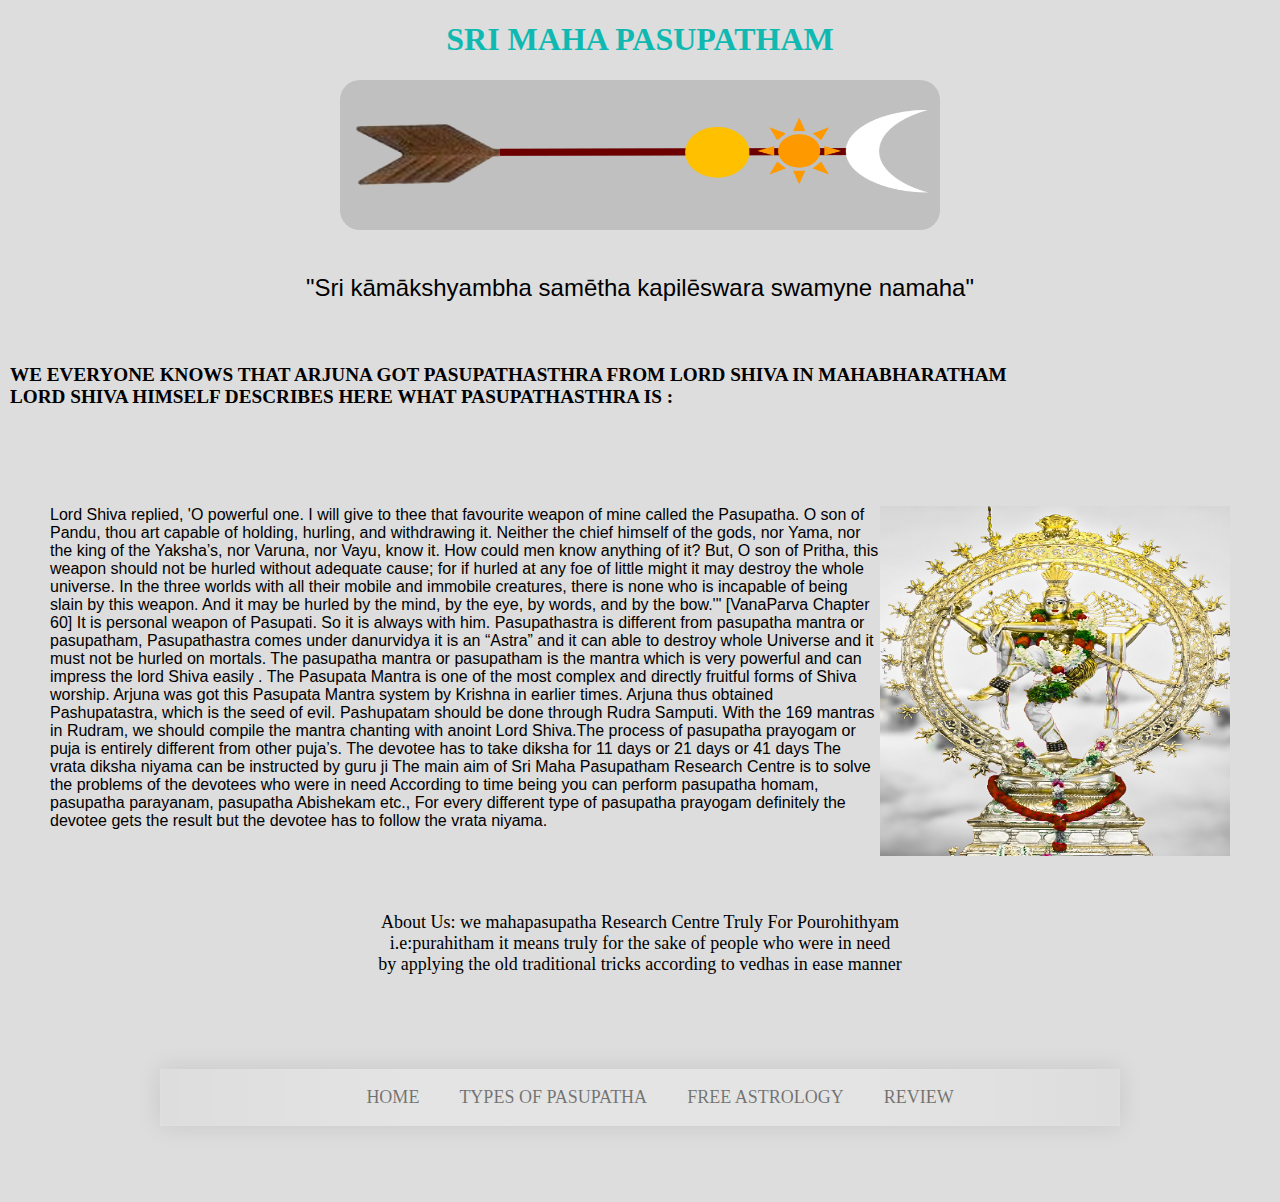
<file: frontend/index.html>
<!DOCTYPE html>
<html lang="en">
<head>
   <link rel="stylesheet" href="style.css"> 
    <meta charset="UTF-8">
    <meta name="viewport" content="width=device-width, initial-scale=1.0">
    <title>www.SriMahaPasupatham.in</title>
</head>
<body style="background-color:#ddd;">
    <h1 class="fancy" data-text="SRI MAHA PASUPATHAM">SRI MAHA PASUPATHAM</h1>
    <img src="final feather.png" alt="brahmastra pic" class="img1">
    <P class="c2">"Sri kāmākshyambha samētha kapilēswara swamyne namaha"</P>
    
    <h5 class="c3">WE EVERYONE KNOWS THAT ARJUNA GOT PASUPATHASTHRA FROM LORD SHIVA IN MAHABHARATHAM <br>
        LORD SHIVA HIMSELF DESCRIBES HERE WHAT PASUPATHASTHRA IS :  </h5>               
      <p class="c4">
        <img src="nt whit bg.jpg" alt=" sri maha pasupatham" style="float:right;width:350px;height: 350px;">
Lord Shiva replied, 'O powerful one. I will give to thee that favourite weapon of mine called the Pasupatha. O son of Pandu, thou art capable of holding, hurling, and withdrawing it. Neither the chief himself of the gods, nor Yama, nor the king of the Yaksha’s, nor Varuna, nor Vayu, know it. How could men know anything of it? But, O son of Pritha, this weapon should not be hurled without adequate cause; for if hurled at any foe of little might it may destroy the whole universe. In the three worlds with all their mobile and immobile creatures, there is none who is incapable of being slain by this weapon. And it may be hurled by the mind, by the eye, by words, and by the bow.'" [VanaParva Chapter 60]
It is personal weapon of Pasupati. So it is always with him.
Pasupathastra is different from pasupatha mantra or pasupatham,
Pasupathastra comes under danurvidya it is an “Astra” and it can able to destroy whole Universe and it must not be hurled on mortals.
The pasupatha mantra or pasupatham is the mantra which is very powerful and can impress the lord Shiva easily . The Pasupata Mantra is one of the most complex and directly fruitful forms of Shiva worship. Arjuna was got this Pasupata Mantra system by Krishna in earlier times. Arjuna thus obtained Pashupatastra, which is the seed of evil.
Pashupatam should be done through Rudra Samputi. With the 169 mantras in Rudram, we should compile the mantra chanting with anoint Lord Shiva.The process of pasupatha prayogam or puja is entirely different from other puja’s.
The devotee has to take diksha for 11 days or 21 days or 41 days
The vrata diksha niyama can be instructed by guru ji
The main aim of Sri Maha Pasupatham Research Centre is to solve the problems of the devotees who were in need
According to time being you can perform pasupatha homam, pasupatha parayanam, pasupatha Abishekam etc.,
For every different type of pasupatha prayogam definitely the devotee gets the result but the devotee has to follow the vrata niyama.

      </p>
      
      <p class="c9">About Us: we mahapasupatha Research Centre Truly For Pourohithyam <br>
        i.e:purahitham it means truly for the sake of people who were in need <br>
        by applying the old traditional tricks according to vedhas in ease manner</p>
        
      
      <nav>
        <ul>
          <li>
            <a href="index.html">Home</a>
          </li>
          <li>
            <a href="page 2.html">Types Of Pasupatha</a>
          </li>
          <li>
            <a href="page 3.html">Free Astrology</a>
          </li>
          <li>
            <a href="page 4.html">Review</a>
          </li>
        </ul>
      </nav>
    
    
</body>
</html>
</file>
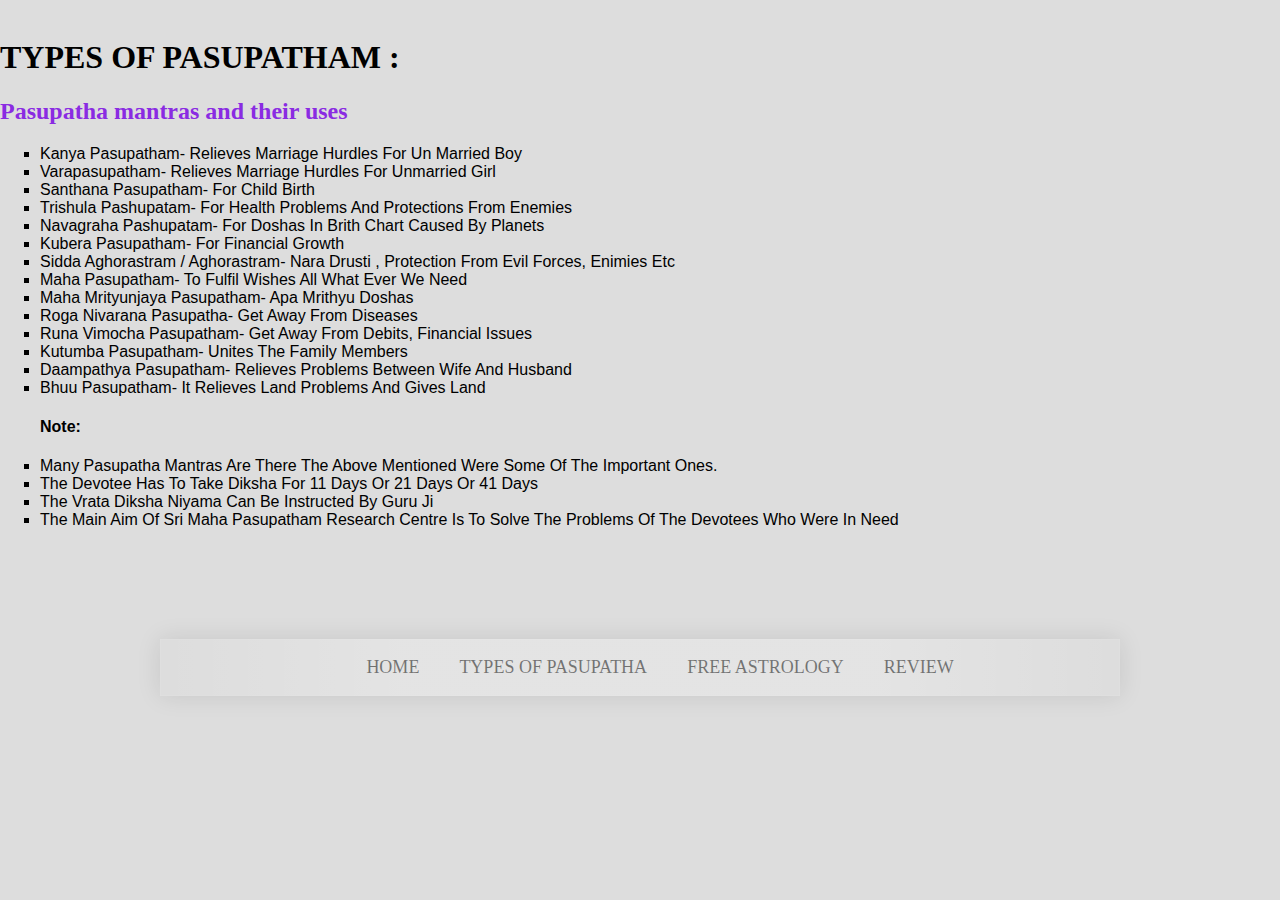
<file: frontend/page 2.html>
<!DOCTYPE html>
<html lang="en">
<head>
    <link rel="stylesheet" href="style.css">
    <meta charset="UTF-8">
    <meta name="viewport" content="width=device-width, initial-scale=1.0">
    <title>www.SriMahaPasupatham.com</title>
</head>
<body style="background-color:#ddd;">
    <br>
    <h1 class="c6">Types Of Pasupatham :</h1>
    <p>
      <h2 style="color: blueviolet";>
        Pasupatha mantras and their uses
    </h2>
        <ul class="c5">
         
        <li>
            kanya pasupatham- relieves marriage hurdles for un married boy
        </li> 
        <li>
            varapasupatham- relieves marriage hurdles for unmarried girl
        </li>
        <li>
            santhana pasupatham- for child birth
         </li>
          <li>
            Trishula Pashupatam- For health problems and protections from enemies
        </li>
        <li>
            Navagraha Pashupatam- For Doshas in Brith chart caused by planets
        </li>
        <li>
          kubera pasupatham- for financial growth
        </li>
        <li>
            sidda aghorastram / aghorastram- nara drusti , protection from evil forces, enimies etc
        </li>
        <li>
            maha pasupatham- to fulfil wishes all what ever we need
        </li> 
        <li>
            maha mrityunjaya pasupatham- apa mrithyu doshas
        </li>
<li>roga nivarana pasupatha- get away from diseases</li>
<li>runa vimocha pasupatham- get away from debits, financial issues</li>
<li>kutumba pasupatham- unites the family members </li>
<li>daampathya pasupatham- relieves problems between wife and husband </li>
<li>bhuu pasupatham- it relieves land problems and gives land </li>
<h4>Note:</h4>
<li>Many pasupatha mantras are there the above mentioned were some of the important ones. </li>
<li>The devotee has to take diksha for 11 days or 21 days or 41 days </li>
<li>The vrata diksha niyama can be instructed by guru ji </li>
<li>The main aim of Sri Maha Pasupatham Research Centre is to solve the problems of the devotees who were in need</li>
</ul>
</p>

<br>

<nav>
    <ul>
      <li>
        <a href="index.html">Home</a>
      </li>
      <li>
        <a href="page 2.html">Types Of Pasupatha</a>
      </li>
      <li>
        <a href="page 3.html">Free Astrology</a>
      </li>
      <li>
        <a href="page 4.html">Review</a>
      </li>
    </ul>
  </nav>
    
</body>
</html>
</file>
<file: frontend/style.css>
/* =====================Heading============================*/
body {
    margin:0;
  }
  .container {
    width: 100vw;
    height: 100vh;
    display: flex;
    align-items: center;
    justify-content: center;
  }    
.fancy{
    color: rgb(15, 185, 177);
    text-align: center;
    font-size: xx-large;
    text-decoration: wavy;
    text-shadow: #555;
    text-shadow: 10px;
    
    
}

/* ==================== Heading=====================*/
.c2{
    font-family: Arial, Helvetica, sans-serif;
    color: black;
    text-align: center;
    font-size: x-large;
    padding: 20px;

}
.c3{
    padding: 10px;
    font-size: larger;
}
.c4{
    font-family:Arial, Helvetica, sans-serif;
    padding: 40px 50px;
    text-align: left;
    float: right;
}
ul.c5{
    font-family: Arial, Helvetica, sans-serif;
    text-align:left;
    list-style-type: square;
    text-transform: capitalize;

}
.c6{
    text-align: start;
    text-transform: uppercase;
    font-family: Cambria, Cochin, Georgia, Times, 'Times New Roman', serif;
}
.c7{
    width: 100%;
    padding: 12px 20px;
    margin: 8px 0;
    box-sizing: border-box;
    border: 1px solid #555;
    outline: none;

}
textarea{
    width: 100%;
    height: 150px;
    padding: 12px 20px;
    box-sizing: border-box;
    border: 2px solid #ccc;
    border-radius: 4px;
    background-color: #f8f8f8;
    font-size: 16px;
    resize: none;
}
.c7{
    background-color: lightblue;
}
.button1{
    margin: auto;
    padding: 20px;
    display: flex;
    text-decoration: none;
    border: 40px solid gray;
    border-radius: 20px;
    text-align:center;
   position: relative;
    font-family: 'Gill Sans', 'Gill Sans MT', Calibri, 'Trebuchet MS', sans-serif;

}
.button1 a{
    text-decoration: none;
    margin: auto;
    margin: 0 8px;
    color: rgb(161, 51, 73);
    

}
.button1 {
    background-image: linear-gradient(to right, rgba(246, 248, 249, 0), rgba(7, 182, 240, 0.567));
    color: black; 
    border: 2px salmon;
  }
  
  .button1:hover {
    background-color: #be615a;
    color: white;
    box-shadow: 0 12px 16px 0 rgba(0,0,0,0.24), 0 17px 50px 0 rgba(0,0,0,0.19);
}
.img1{
  display: block;
  margin-left: auto;
  margin-right: auto;
  height: 150px;
  width: 600px;
  border-radius: 20px;
}

/* =============================== Form =============================== */


nav {
    max-width: 960px;
  
    margin: 0 auto;
    padding: 60px 0;
  }
  
  nav ul {
    text-align: center;
    background: linear-gradient(90deg, rgba(255, 255, 255, 0) 0%, rgba(255, 255, 255, 0.2) 25%, rgba(255, 255, 255, 0.2) 75%, rgba(255, 255, 255, 0) 100%);
    box-shadow: 0 0 25px rgba(0, 0, 0, 0.1), inset 0 0 1px rgba(255, 255, 255, 0.6);
  }
  
  nav ul li {
    display: inline-block;
  }
  
  nav ul li a {
    padding: 18px;
    font-family: "Open Sans";
    text-transform:uppercase;
    color: rgba(0, 0, 0, 0.5);
    font-size: 18px;
    text-decoration: none;
    display: block;
  }
  
  nav ul li a:hover {
    box-shadow: 0 0 10px rgba(0, 0, 0, 0.1), inset 0 0 1px rgba(255, 255, 255, 0.6);
    background: rgba(255, 255, 255, 0.1);
    color: rgba(0, 35, 122, 0.7);
  }
  
  .c9{
    text-align: center;
    font-family: Georgia, 'Times New Roman', Times, serif;
    font-size: large;
  }
  .img{
    border-radius: 10px;
  }
</file>
